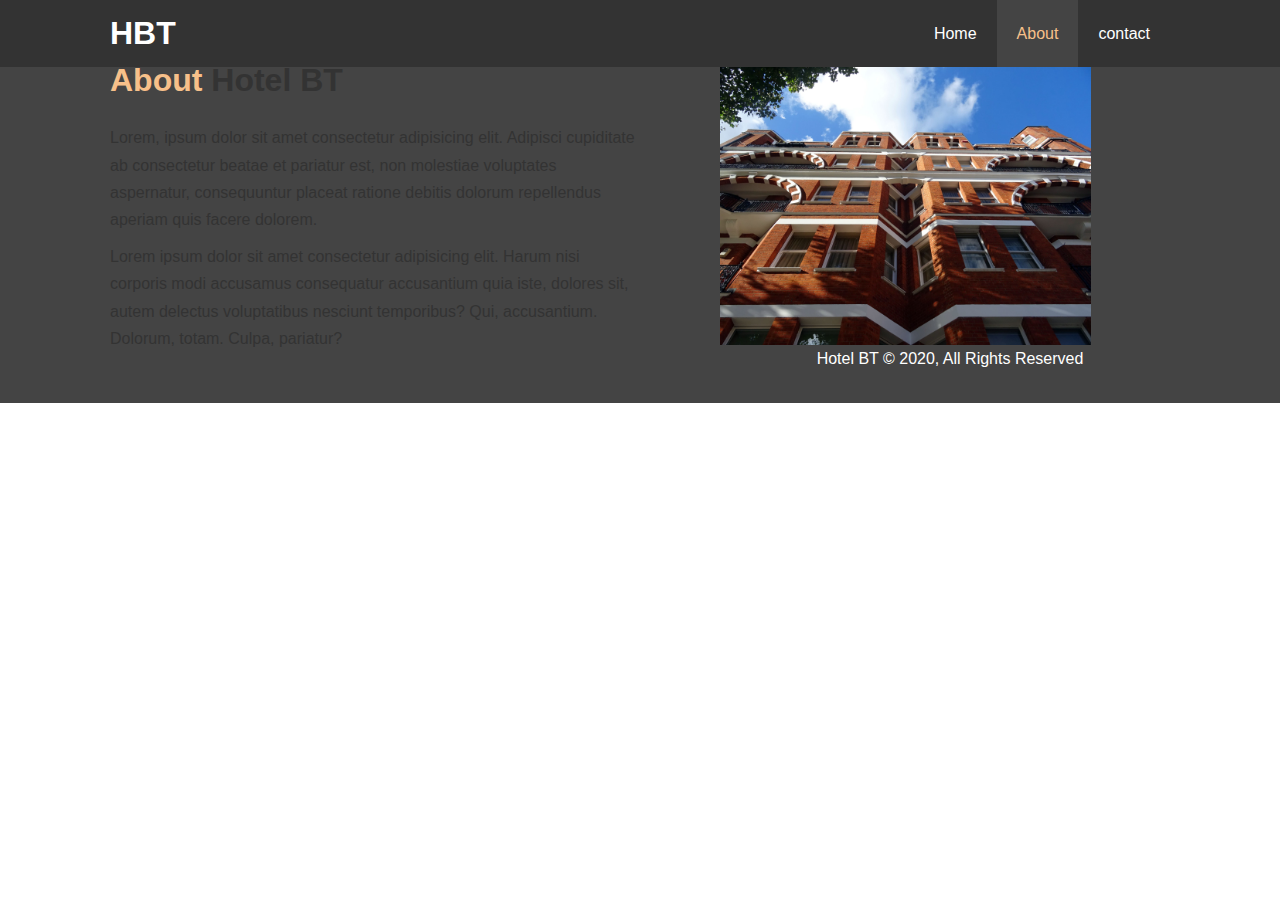
<file: about.html>
<!DOCTYPE html>
<html lang="en">
<head>
  <meta charset="UTF-8">
  <meta name="viewport" content="width=device-width, initial-scale=1.0">
  <meta name="description" content="welcome to the 
  most extraordinary hotel in Boston Massachuetts">
  <meta name="keywords" content="hotel,boston hotel,
  new england hotel">
  <link rel="stylesheet" href="CSS/style.css">
  <title>Hotel BT | About</title>
</head>
<body>
  <header>
    <nav id="navbar">
      <div class="container">
        <h1 class="logo"><a href="index.html">HBT</a></h1>
        <ul>
          <li><a href="index.html">Home</a></li>
          <li><a  class="current"
          href="about.html">About</a></li>
          <li><a href="contact.html">contact</a></li>
        </ul>
      </div>
    </nav>
  </header>

  <section id="about-info" class="bg-light">
    <div class="container">
      <div class="info-left">
        <h1><span class="text-primary">About</span> Hotel BT</h1>
        <p>Lorem, ipsum dolor sit amet consectetur adipisicing elit. Adipisci cupiditate ab consectetur beatae et pariatur est, non molestiae voluptates aspernatur, consequuntur placeat ratione debitis
           dolorum repellendus aperiam quis facere dolorem.</p>
        <p>Lorem ipsum dolor sit amet consectetur adipisicing elit. Harum nisi corporis modi accusamus consequatur accusantium quia iste, dolores sit, autem delectus voluptatibus nesciunt temporibus? 
          Qui, accusantium. Dolorum, totam. Culpa, pariatur?</p>
      </div>
      <div class="info-right">
        <img src="./photo-2.jpg" alt="hotel">
      </div>
    </div>
  </section>


 <footer id="main-footer">
   <p>Hotel BT &copy; 2020, All Rights Reserved</p>
 </footer>
</body>
</html>
</file>
<file: CSS/style.css>
/* Reset */
* {
  margin: 0;
  padding: 0;
  box-sizing: border-box;
}

/* Main Styling */
html,body{
  font-family: 'Segoe UI', Tahoma, Geneva, Verdana, sans-serif;
  line-height: 1.7em;
}
a {
  color: #333;
  text-decoration: none;
}
h1, h2, h3{
  padding-bottom: 20px;
}
p {
  margin: 10px 0;
}
/* Utility Classes */
.container {
  margin: auto;
  max-width: 1100px;
  padding: 0 20px;
}
.text-primary {
  color: #f7c08a;
}

.lead {
  font-size: 20px;
}

.btn {
  display: inline-block;
  font-size: 18px;
  color: #fff;
  background: #333;
  padding: 13px 20px;
  border: none;
  cursor: pointer;

}
.btn:hover {
  background: #f7c08a;
  color: #333;
}
.btn-light {
  background: #f4f4f4;
  color: #333;

}
.bg-dark {
  background: #333;
  color: #fff;
}
.bg-light {
  background: #f4f4f4;
  color: #333;
}
.bg-primary {
  color: #333;
  background: #f7c08a;
}

.clr {
  clear: both;
}
/* padding */
.py-1 { padding: 10px 0; }
.py-2 { padding: 20px 0; }
.py-3 { padding: 30px 0; }
/* Navbar*/
#navbar {
  background: #333;
  color: #fff;
  overflow: auto;
}
#navbar a {
  color: #fff;

}
#navbar h1 {
  float: left;
  padding-top: 20px;
}
#navbar ul {
  list-style: none;
  float: right;
}
#navbar ul li {
  float: left;
}
#navbar ul li a {
  padding: 20px;
  display: block;
  text-align: center;
}
#navbar ul li a:hover,
#navbar ul li a.current {
  background: #444;
  color: #f7c08a;
}
/* showcase */
#showcase {
  background-image: url('../showcase.jpg');
  background-repeat: no-repeat;
  background-position: center center;
  background-size: cover;
  height: 600px;
}
#showcase .showcase-content {
  color: #fff;
  text-align: center;
  padding-top: 170px;
}

#showcase .showcase-content h1 {
  font-size: 60px;
  line-height: 1.2em;
}

#showcase .showcase-content p {
  padding-bottom: 20px;
  line-height: 1.7em;
}

/*home info  */
#home-info {
  height: 400px;
}

#home-info .info-img {
  float: left;
  width: 50%;
  background-image: url('../photo-1.jpg');
  background-repeat: no-repeat;
  min-height: 100%;
}
#home-info .info-content {
  float: right;
  width: 50%;
  height: 100%;
  text-align: center;
  padding: 50px 30px;
  overflow: hidden;
}

#ome-info .info-content p {
  padding-bottom: 30px;
}

/* Features */
.box {
  float: left;
  width: 33.3%;
  padding: 50px;
  text-align: center;
}

.box i {
  margin-bottom: 10px;
}

/* About-info*/
#about-info {
  background-color: #fff;
}
#about-info .info-right {
  float: right;
  width: 50%;
}

#about-info .info-right img {
  display: block;
  margin: auto;
  width: 70%;

}
#about-info .info-left {
  float: left;
  width: 50%;
  min-height: 100%;

}
/* Footer */
#main-footer {
  text-align: center;
  background: #444;
  color: #fff;
  padding: 20px;
}
</file>
